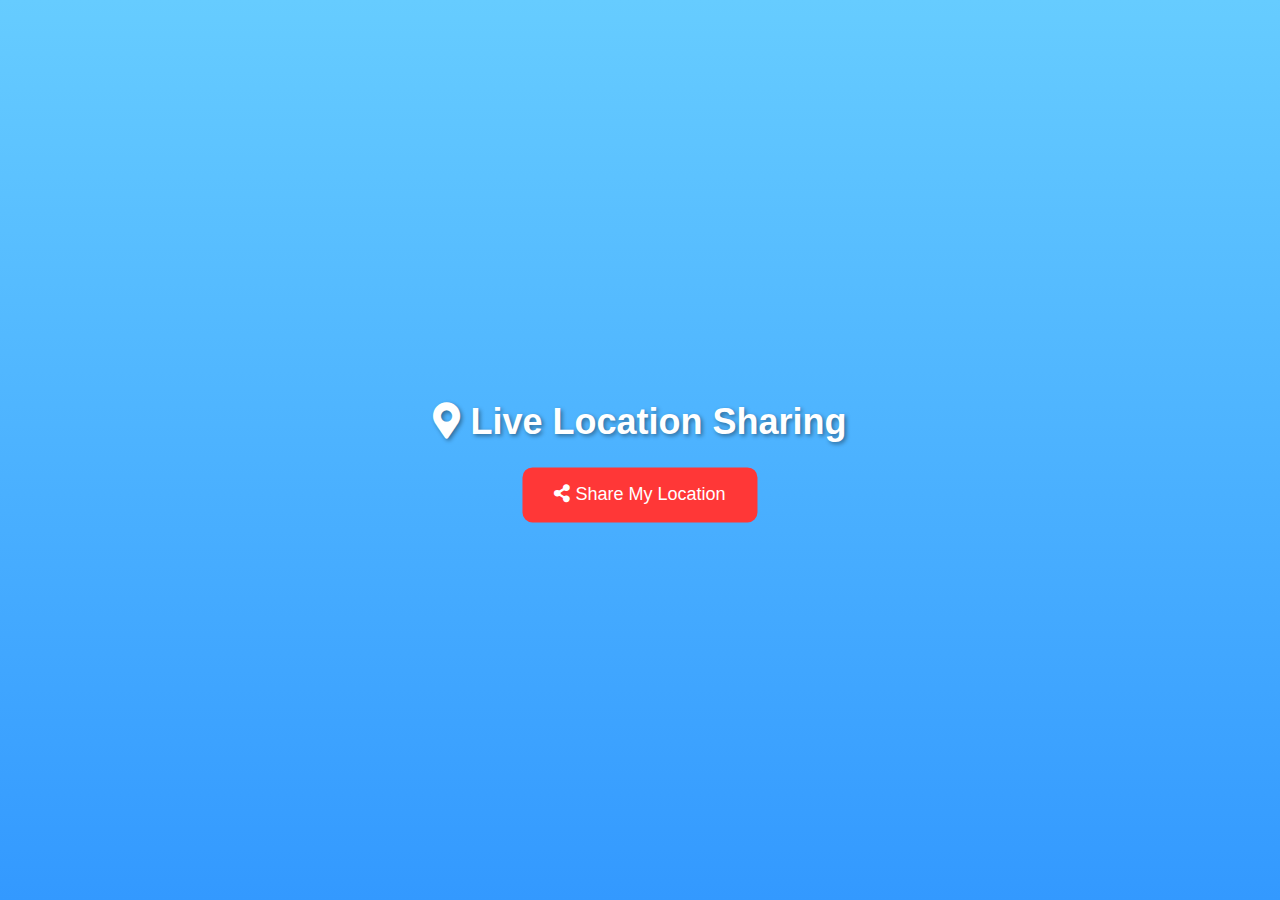
<file: location.html>
<!DOCTYPE html>
<html lang="en">
<head>
  <meta charset="UTF-8">
  <title>Share My Location</title>
  <link rel="stylesheet" href="https://cdnjs.cloudflare.com/ajax/libs/font-awesome/5.15.3/css/all.min.css">
  <style>
    body {
      font-family: Arial, sans-serif;
      background: linear-gradient(to bottom, #66ccff, #3399ff);
      height: 100vh;
      margin: 0;
    }

    .container {
      position: absolute;
      top: 50%;
      left: 50%;
      transform: translate(-50%, -50%);
      text-align: center;
    }

    h1 {
      color: #ffffff;
      text-shadow: 2px 2px 4px rgba(0, 0, 0, 0.4);
      animation: pulse 2s infinite;
      font-size: 36px;
    }

    @keyframes pulse {
      0% {
        transform: scale(1);
      }
      50% {
        transform: scale(1.05);
      }
      100% {
        transform: scale(1);
      }
    }

    .share-btn {
      padding: 15px 30px;
      font-size: 18px;
      cursor: pointer;
      border: 2px solid #ff3737;
      border-radius: 10px;
      background-color: #ff3737;
      color: #fff;
      transition: background-color 0.3s ease-in-out, border-color 0.3s ease-in-out;
    }

    .share-btn:hover {
      background-color: #e60000;
      border-color: #e60000;
    }

    .open-btn {
      padding: 10px 20px;
      font-size: 16px;
      margin-top: 24px;
      cursor: pointer;
      border: 2px solid #ff6666;
      border-radius: 5px;
      background-color: #ff6666;
      color: #fff;
      transition: background-color 0.3s ease-in-out, border-color 0.3s ease-in-out;
    }

    .open-btn:hover {
      background-color: #ff3333;
      border-color: #ff3333;
    }

    .copy-btn {
      padding: 10px 20px;
      font-size: 16px;
      cursor: pointer;
      border: 2px solid #ff9900;
      border-radius: 5px;
      background-color: #ff9900;
      color: #fff;
      transition: background-color 0.3s ease-in-out, border-color 0.3s ease-in-out;
    }

    .copy-btn:hover {
      background-color: #ff7700;
      border-color: #ff7700;
    }

    #linkBox {
      margin-top: 40px;
      padding: 20px;
      border: 1px solid #ffffff;
      border-radius: 10px;
      background-color: rgba(255, 255, 255, 0.2);
      box-shadow: 0px 0px 10px rgba(0, 0, 0, 0.2);
    }

    #linkBox p {
      color: #ffffff;
      font-weight: bold;
      font-size: 18px;
      margin-bottom: 10px;
    }

    #linkBox a {
      text-decoration: none;
      color: #ffff00;
      transition: color 0.3s ease-in-out;
      font-size: 16px;
    }

    #linkBox a:hover {
      color: #ffcc00;
    }

    #link-input {
      width: 95%;
      padding: 15px;
      font-size: 16px;
      border: 2px solid #ffffff;
      border-radius: 5px;
      background-color: rgba(255, 255, 255, 0.5);
      color: #333;
      box-shadow: 0px 0px 10px rgba(0, 0, 0, 0.1);
    }

    .animate {
      animation: fadeIn 2s;
    }

    @keyframes fadeIn {
      0% {
        opacity: 0;
      }
      100% {
        opacity: 1;
      }
    }
  </style>
</head>
<body>

<div class="container animate">
  <h1><i class="fas fa-map-marker-alt"></i> Live Location Sharing</h1>
  <button class="share-btn" onclick="shareLocation()"><i class="fas fa-share-alt"></i> Share My Location</button>
  <div id="linkBox" style="display: none;">
    <p><i class="fas fa-link"></i> Share this link:</p>
    <a href="" target="_blank" id="link"></a>
    <input type="text" id="link-input" readonly>
    <button class="open-btn" onclick="openLink()"><i class="fas fa-external-link-alt"></i> Open Link</button>
    <button class="copy-btn" onclick="copyLink()"><i class="fas fa-copy"></i> Copy Link</button>
    <button class="copy-btn" onclick="shareLink()"><i class="fas fa-share-alt"></i> Share Link</button>
  </div>
</div>

<script>
  function shareLocation() {
    if (navigator.geolocation) {
      navigator.geolocation.watchPosition((position) => {
        const lat = position.coords.latitude;
        const lon = position.coords.longitude;
        const link = `https://www.google.com/maps?q=${lat},${lon}`;
        document.getElementById("link").href = link;
        document.getElementById("link").innerHTML = link;
        document.getElementById("link-input").value = link;
        document.getElementById("linkBox").style.display = "block";
      }, (error) => {
        alert("Error getting location: " + error.message);
      }, {
        enableHighAccuracy: true,
        maximumAge: 0
      });
    } else {
      alert("Geolocation is not supported by your browser.");
    }
  }

  function copyLink() {
    const linkInput = document.getElementById("link-input");
    linkInput.select();
    document.execCommand("copy");
    alert("Link copied to clipboard!");
  }

  function shareLink() {
    const linkInput = document.getElementById("link-input");
    const link = linkInput.value;
    if (navigator.share) {
      navigator.share({
        title: "Live Location",
        text: "Check out my live location!",
        url: link,
      })
      .then(() => console.log("Shared successfully!"))
      .catch((error) => console.log("Error sharing:", error));
    } else {
      alert("Sharing not supported by your browser.");
    }
  }

  function openLink() {
    const link = document.getElementById("link-input").value;
    window.open(link, "_blank");
  }
</script>

</body>
</html>
</file>
